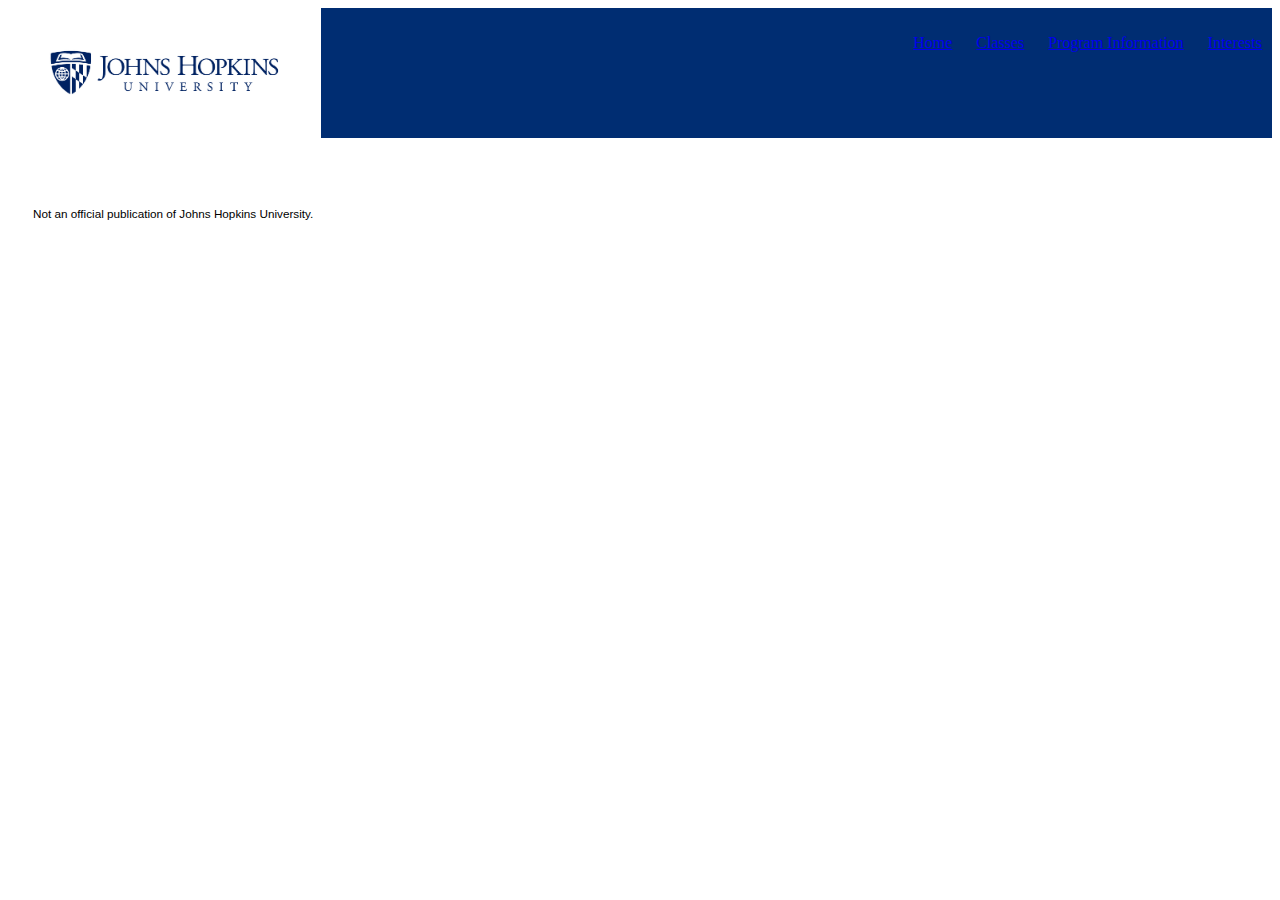
<file: index.html>
<!DOCTYPE html>
<html lang="en">
<head>
	<meta charset="UTF-8">
	<meta name="viewport" content="width=device-width, initial-scale=1.0">
	<meta http-equipv="X-UA-Compatible" content="ie-edge">
	<title>David's JHU Economics and Coding Portfolio</title>
	<link rel="stylesheet" href="css/style.css">
	<link rel="icon" href="assets/university.shield.blue.jpg" type="image/x-icon">
</head>
<body>
	<main class="background">
		<div class="header-container">
			<div class="logo">
				<img src="assets/university.logo.horizontal.blue.jpg" alt="" width="313" height="130" href="">
			</div>
			<nav>
				<ul>
					<li><a href="index.html">Home</a></li>
					<li><a href="classes.html">Classes</a></li>
					<li><a href="programinfo.html">Program Information</a></li>
					<li><a href="interests.html">Interests</a></li>
				</ul>
			</nav>
		</div>
	<div class="body-container">
		<p></p>
	</div>
	<div class="footer">
		<p>Not an official publication of Johns Hopkins University.</p>
	</div>
	</main>
</body>
</file>
<file: css/style.css>
*{transition:all 0.3s ease-in-out;}

.header-container{
  clear:both;
  overflow:auto;
  background: #002d72;
}

nav{float:right;}

.logo img{float:left;}

ul li{
  display: inline-block; 
  padding:10px;
  font-family:  quadon, serif;
  font-weight:  500;
  font-size: 16px; 
  font: helvetica;
  color: #ffffff;
  list-style: 1;
}


ul li:hover{
  color: #ffffff;
  
}

.body-container {

}

.body-class-1 {

}

.footer {
  position: static;
  padding-top: 5px;
  padding-right: 25px;
  padding-bottom: 5px;
  padding-left: 25px;
  margin-top: 50px;
  left: 0;
  bottom: 0;
  width: 100%;
  max-width: 100%;
  font-style: normal;
  font-size: .73333rem;
  color: #000;
  line-height: 1.06667rem;
  font-family: "Geometric Regular",sans-serif;
  font-weight: 200;
}
</file>
